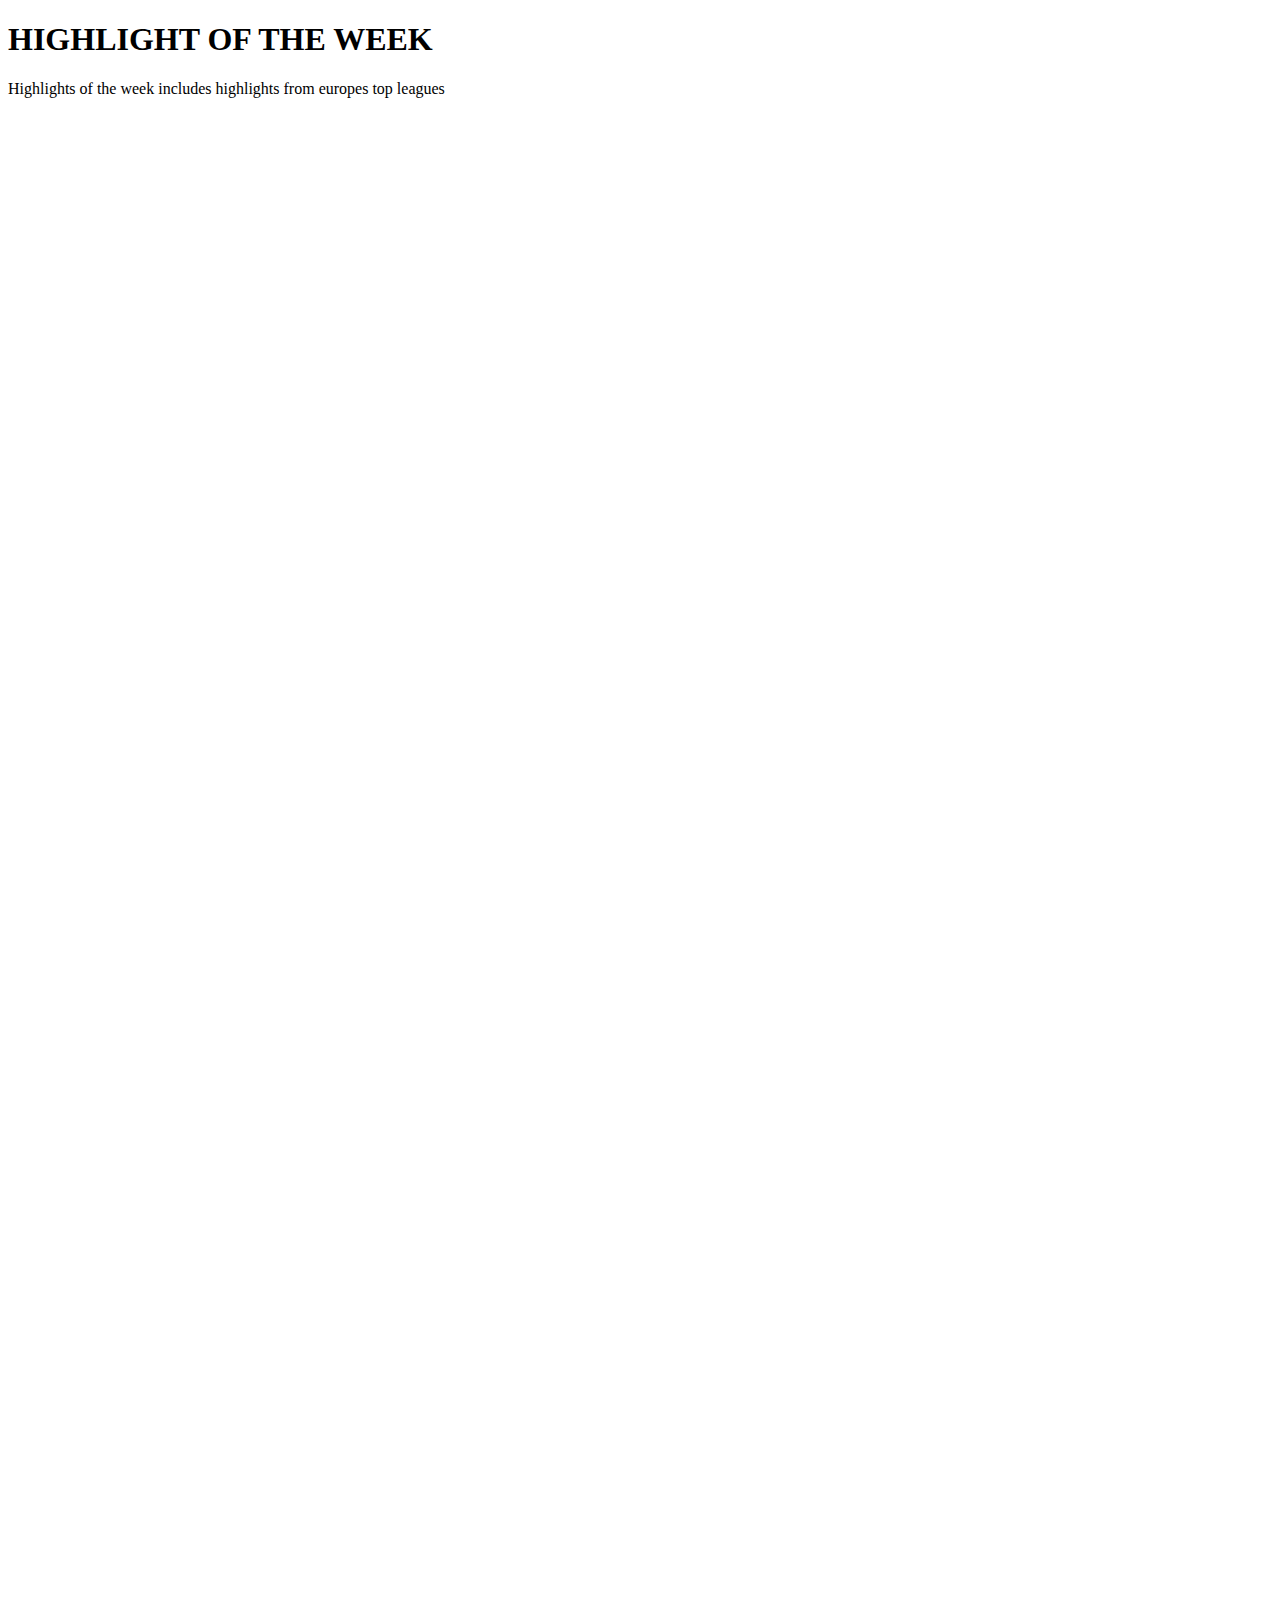
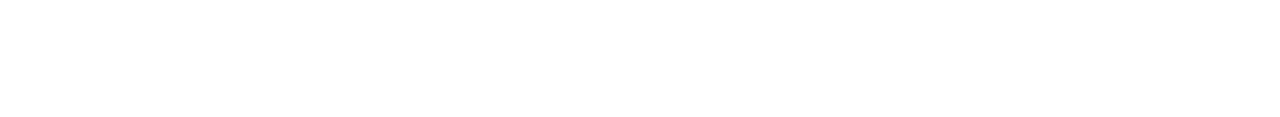
<file: highlight.html>
<!DOCTYPE html>
<!Andrew Sagoe>
<!TEJ201>
<!January 23rd, 2022>
<html>
  <link href='highlight.css' rel='stylesheet'>
  <body>
    <!videos from youtubeb via embedded link>
    <h1>HIGHLIGHT OF THE WEEK</h1>
    <p>Highlights of the week includes highlights from europes top leagues </p>
<div class='flex'>
<iframe width="560" height="315" src="https://www.youtube.com/embed/WK_IuZsC0dY" title="YouTube video player" frameborder="0" allow="accelerometer; autoplay; clipboard-write; encrypted-media; gyroscope; picture-in-picture" allowfullscreen></iframe>
<iframe width="560" height="315" src="https://www.youtube.com/embed/hqpApQyjDNE" title="YouTube video player" frameborder="0" allow="accelerometer; autoplay; clipboard-write; encrypted-media; gyroscope; picture-in-picture" allowfullscreen></iframe>
<iframe width="560" height="315" src="https://www.youtube.com/embed/K7feT70JDcQ" title="YouTube video player" frameborder="0" allow="accelerometer; autoplay; clipboard-write; encrypted-media; gyroscope; picture-in-picture" allowfullscreen></iframe>
<iframe width="560" height="315" src="https://www.youtube.com/embed/xCUWD2DYGv4" title="YouTube video player" frameborder="0" allow="accelerometer; autoplay; clipboard-write; encrypted-media; gyroscope; picture-in-picture" allowfullscreen></iframe>
<iframe width="560" height="315" src="https://www.youtube.com/embed/e1g5O7LasyY" title="YouTube video player" frameborder="0" allow="accelerometer; autoplay; clipboard-write; encrypted-media; gyroscope; picture-in-picture" allowfullscreen></iframe>
<iframe width="560" height="315" src="https://www.youtube.com/embed/G1w5oyXrOk0" title="YouTube video player" frameborder="0" allow="accelerometer; autoplay; clipboard-write; encrypted-media; gyroscope; picture-in-picture" allowfullscreen></iframe>
<iframe width="560" height="315" src="https://www.youtube.com/embed/LOPBucC6rfQ" title="YouTube video player" frameborder="0" allow="accelerometer; autoplay; clipboard-write; encrypted-media; gyroscope; picture-in-picture" allowfullscreen></iframe>
<iframe width="560" height="315" src="https://www.youtube.com/embed/7xS-duisz1Y" title="YouTube video player" frameborder="0" allow="accelerometer; autoplay; clipboard-write; encrypted-media; gyroscope; picture-in-picture" allowfullscreen></iframe>
<iframe width="560" height="315" src="https://www.youtube.com/embed/L2RyTI1E_2Q" title="YouTube video player" frameborder="0" allow="accelerometer; autoplay; clipboard-write; encrypted-media; gyroscope; picture-in-picture" allowfullscreen></iframe>
</div>
    </body>
  </html>
</file>
<file: highlight.css>
/*Andrew*/
/*highlights.css*/
/*TEJ201*/
/* 23, january,2022*/
*{
  background: white;
}
</file>
